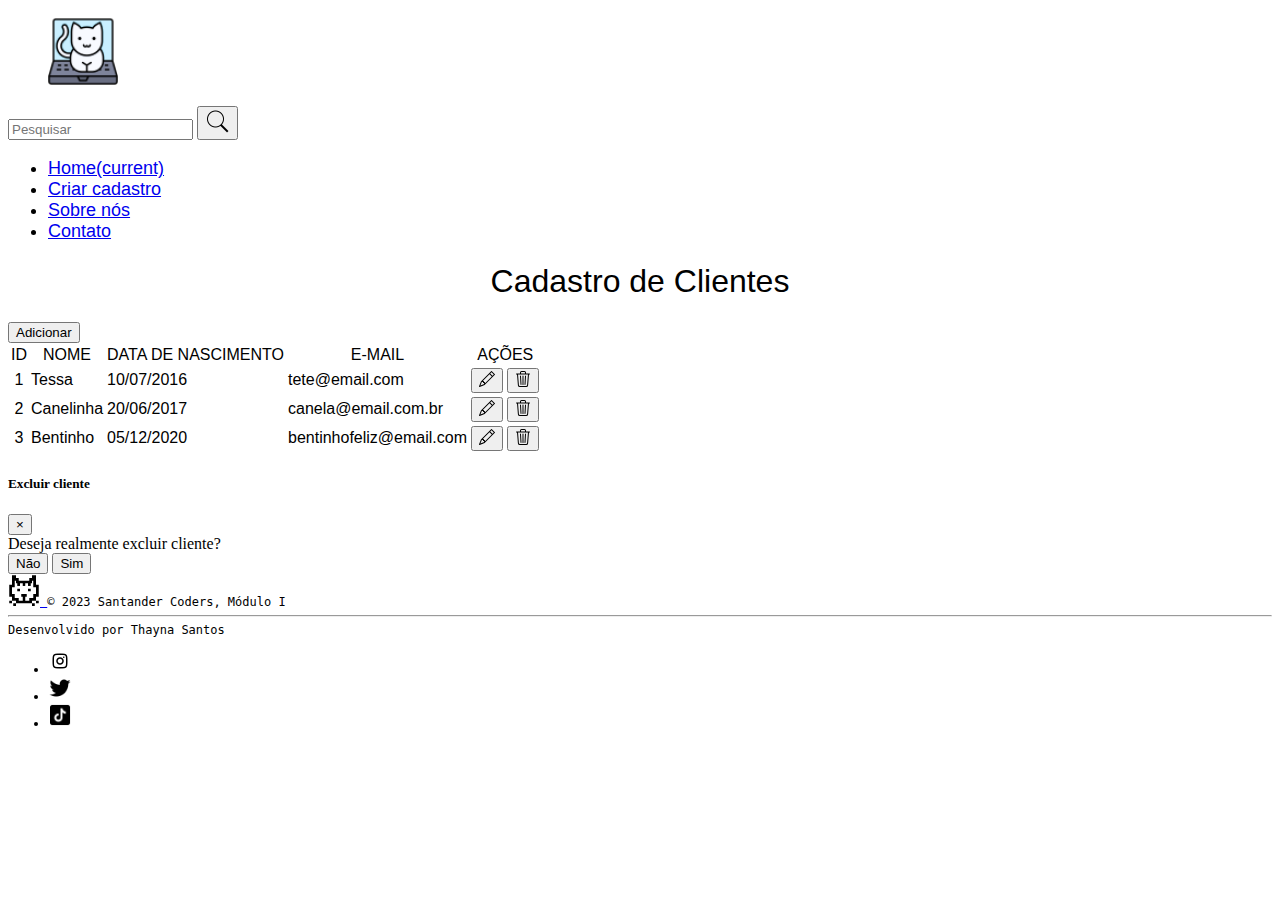
<file: index.html>
<!DOCTYPE html>
<html lang="pt-br">

<head>
  <meta charset="UTF-8">
  <meta name="viewport" content="width=device-width, initial-scale=1.0, shrink-to-fit=no">
  <title>Home</title>
  <link rel="icon" href="logo.png" type="image/icon type">
  <link rel="stylesheet" href="style.css">

  <link rel="stylesheet" href="https://stackpath.bootstrapcdn.com/bootstrap/4.1.3/css/bootstrap.min.css"
    integrity="sha384-MCw98/SFnGE8fJT3GXwEOngsV7Zt27NXFoaoApmYm81iuXoPkFOJwJ8ERdknLPMO" crossorigin="anonymous">

</head>

<body>
  <header class="mt-0 mb-0 border-bottom" id="headerEditar">

    <section class="container bg-white p-5">
      <div class="row">
        <figure class="col-sm bg-white" id="logoHeader">
          <img src="work-from-home.png" width="70" class="mx-auto d-block" />
          <!-- <a href="https://www.flaticon.com/free-icons/computer" title="computer icons">Computer icons created by amonrat rungreangfangsai - Flaticon</a> -->
        </figure>

        <div class="col-sm bg-white" id="divVazia">

        </div>


        <div class="col-sm-3">
          <div class="input-group">
            <input type="text" class="form-control" placeholder="Pesquisar">
              <span class="input-group-btn">
              <button class="btn btn-light" type="button">
                <i><img src="lupas.png" width="25px" /></i>
              </button>
            </span>
          </div>
        </div>

      </div>
    </section>
  </header>

  <main class="container md">

    <nav class="navbar navbar-expand-lg navbar-light bg-white text-align-center" id="navIndex">
      <div class="d-flex justify-content-center collapse navbar-collapse" id="navbarNav">
        <ul class="navbar-nav">
          <li class="nav-item active">
            <a class="nav-link px-5" href="index.html" onclick="window.open('index.html', '_self');">Home<span
                class="sr-only">(current)</span></a>
          </li>
          <li class="nav-item px-5">
            <a class="nav-link px-0" href="editar.html?" onclick="window.open('editar.html', '_self');">Criar cadastro</a>
          </li>
          <li class="nav-item px-5">
            <a class="nav-link" href="#">Sobre nós</a>
          </li>
          <li class="nav-item px-5">
            <a class="nav-link" href="#">Contato</a>
          </li>
        </ul>
      </div>

    </nav>

    <div class="row justify-content-center p-5 bg-white" id="containerTitleButton">
      <div class="col bg-white">
          
      </div>

      <div class="col bg-white">

      </div>

      <div class="col bg-white" id="divVaziaTitleButton">

      </div>

      <div class="col-lg-5 bg-white" id="containerTitle">
        <h1 class="display-4" id="tituloMain">Cadastro de Clientes</h1>
      </div>

      <div class="col bg-white">
        
      </div>

      <div class="col bg-white d-flex justify-content-center" id="containerButton">
        <button class="btn btn-info input-group-btn px-auto" type="button" onclick="window.open('editar.html', '_self');">
        Adicionar
        </button>
      </div>

      <div class="col bg-white" >

      </div>
    </div>
    
    <section class="d-flex container mt-2 mb-5">
      <table class="table table-bordered mb-5">
        <thead class="text-center">
          <tr>
            <th scope="col">ID</th>
            <th scope="col">NOME</th>
            <th scope="col">DATA DE NASCIMENTO</th>

            <th scope="col" class="emailCol">E-MAIL</th>

            <th scope="col">AÇÕES</th>
          </tr>
        </thead>
        <tbody class="text-center">
          <tr>
            <th scope="row">1</th>
            <td>Tessa</td>
            <td>10/07/2016</td>
            <td class="emailCol">tete@email.com</td>
            <td>
              <button type="button" class="btn btn-light" onclick="window.open('editar.html', '_self');">
                <a href="editar.html?" onclick="window.open('editar.html', '_self');">
                  <svg xmlns="http://www.w3.org/2000/svg" width="16" height="16" fill="light" class="bi bi-pencil"
                    viewBox="0 0 16 16">

                    <path
                      d="M12.146.146a.5.5 0 0 1 .708 0l3 3a.5.5 0 0 1 0 .708l-10 10a.5.5 0 0 1-.168.11l-5 2a.5.5 0 0 1-.65-.65l2-5a.5.5 0 0 1 .11-.168l10-10zM11.207 2.5 13.5 4.793 14.793 3.5 12.5 1.207 11.207 2.5zm1.586 3L10.5 3.207 4 9.707V10h.5a.5.5 0 0 1 .5.5v.5h.5a.5.5 0 0 1 .5.5v.5h.293l6.5-6.5zm-9.761 5.175-.106.106-1.528 3.821 3.821-1.528.106-.106A.5.5 0 0 1 5 12.5V12h-.5a.5.5 0 0 1-.5-.5V11h-.5a.5.5 0 0 1-.468-.325z">
                    </path>
                  </svg>
                </a>
              </button>
              <button type="button" class="btn btn-light" data-toggle="modal" data-target="#modalExemplo">
                <svg xmlns="http://www.w3.org/2000/svg" width="16" height="16" fill="currentColor" class="bi bi-trash3"
                  viewBox="0 0 16 16">
                  <path
                    d="M6.5 1h3a.5.5 0 0 1 .5.5v1H6v-1a.5.5 0 0 1 .5-.5ZM11 2.5v-1A1.5 1.5 0 0 0 9.5 0h-3A1.5 1.5 0 0 0 5 1.5v1H2.506a.58.58 0 0 0-.01 0H1.5a.5.5 0 0 0 0 1h.538l.853 10.66A2 2 0 0 0 4.885 16h6.23a2 2 0 0 0 1.994-1.84l.853-10.66h.538a.5.5 0 0 0 0-1h-.995a.59.59 0 0 0-.01 0H11Zm1.958 1-.846 10.58a1 1 0 0 1-.997.92h-6.23a1 1 0 0 1-.997-.92L3.042 3.5h9.916Zm-7.487 1a.5.5 0 0 1 .528.47l.5 8.5a.5.5 0 0 1-.998.06L5 5.03a.5.5 0 0 1 .47-.53Zm5.058 0a.5.5 0 0 1 .47.53l-.5 8.5a.5.5 0 1 1-.998-.06l.5-8.5a.5.5 0 0 1 .528-.47ZM8 4.5a.5.5 0 0 1 .5.5v8.5a.5.5 0 0 1-1 0V5a.5.5 0 0 1 .5-.5Z" />
                </svg>
              </button>
            </td>
          </tr>
          <tr>
            <th scope="row">2</th>
            <td>Canelinha</td>
            <td>20/06/2017</td>
            <td class="emailCol">canela@email.com.br</td>
            <td>
              <button type="button" class="btn btn-light">
                <a href="editar.html?" onclick="window.open('editar.html', '_self');">
                  <svg xmlns="http://www.w3.org/2000/svg" width="16" height="16" fill="light" class="bi bi-pencil"
                    viewBox="0 0 16 16">
                    <path
                      d="M12.146.146a.5.5 0 0 1 .708 0l3 3a.5.5 0 0 1 0 .708l-10 10a.5.5 0 0 1-.168.11l-5 2a.5.5 0 0 1-.65-.65l2-5a.5.5 0 0 1 .11-.168l10-10zM11.207 2.5 13.5 4.793 14.793 3.5 12.5 1.207 11.207 2.5zm1.586 3L10.5 3.207 4 9.707V10h.5a.5.5 0 0 1 .5.5v.5h.5a.5.5 0 0 1 .5.5v.5h.293l6.5-6.5zm-9.761 5.175-.106.106-1.528 3.821 3.821-1.528.106-.106A.5.5 0 0 1 5 12.5V12h-.5a.5.5 0 0 1-.5-.5V11h-.5a.5.5 0 0 1-.468-.325z">
                    </path>
                  </svg>
                </a>

              </button>
              <button type="button" class="btn btn-light" data-toggle="modal" data-target="#modalExemplo">
                <svg xmlns="http://www.w3.org/2000/svg" width="16" height="16" fill="currentColor" class="bi bi-trash3"
                  viewBox="0 0 16 16">
                  <path
                    d="M6.5 1h3a.5.5 0 0 1 .5.5v1H6v-1a.5.5 0 0 1 .5-.5ZM11 2.5v-1A1.5 1.5 0 0 0 9.5 0h-3A1.5 1.5 0 0 0 5 1.5v1H2.506a.58.58 0 0 0-.01 0H1.5a.5.5 0 0 0 0 1h.538l.853 10.66A2 2 0 0 0 4.885 16h6.23a2 2 0 0 0 1.994-1.84l.853-10.66h.538a.5.5 0 0 0 0-1h-.995a.59.59 0 0 0-.01 0H11Zm1.958 1-.846 10.58a1 1 0 0 1-.997.92h-6.23a1 1 0 0 1-.997-.92L3.042 3.5h9.916Zm-7.487 1a.5.5 0 0 1 .528.47l.5 8.5a.5.5 0 0 1-.998.06L5 5.03a.5.5 0 0 1 .47-.53Zm5.058 0a.5.5 0 0 1 .47.53l-.5 8.5a.5.5 0 1 1-.998-.06l.5-8.5a.5.5 0 0 1 .528-.47ZM8 4.5a.5.5 0 0 1 .5.5v8.5a.5.5 0 0 1-1 0V5a.5.5 0 0 1 .5-.5Z" />
                </svg>
              </button>
            </td>
          </tr>
          <tr>
            <th scope="row">3</th>
            <td>Bentinho</td>
            <td>05/12/2020</td>
            <td class="emailCol">bentinhofeliz@email.com</td>
            <td>
              <button type="button" class="btn btn-light">
                <a href="editar.html?" onclick="window.open('editar.html', '_self');">
                  <svg xmlns="http://www.w3.org/2000/svg" width="16" height="16" fill="light" class="bi bi-pencil"
                    viewBox="0 0 16 16">
                    <path
                      d="M12.146.146a.5.5 0 0 1 .708 0l3 3a.5.5 0 0 1 0 .708l-10 10a.5.5 0 0 1-.168.11l-5 2a.5.5 0 0 1-.65-.65l2-5a.5.5 0 0 1 .11-.168l10-10zM11.207 2.5 13.5 4.793 14.793 3.5 12.5 1.207 11.207 2.5zm1.586 3L10.5 3.207 4 9.707V10h.5a.5.5 0 0 1 .5.5v.5h.5a.5.5 0 0 1 .5.5v.5h.293l6.5-6.5zm-9.761 5.175-.106.106-1.528 3.821 3.821-1.528.106-.106A.5.5 0 0 1 5 12.5V12h-.5a.5.5 0 0 1-.5-.5V11h-.5a.5.5 0 0 1-.468-.325z">
                    </path>
                  </svg>
                </a>
              </button>
              <button type="button" class="btn btn-light" data-toggle="modal" data-target="#modalExemplo">
                <svg xmlns="http://www.w3.org/2000/svg" width="16" height="16" fill="currentColor" class="bi bi-trash3"
                  viewBox="0 0 16 16">
                  <path
                    d="M6.5 1h3a.5.5 0 0 1 .5.5v1H6v-1a.5.5 0 0 1 .5-.5ZM11 2.5v-1A1.5 1.5 0 0 0 9.5 0h-3A1.5 1.5 0 0 0 5 1.5v1H2.506a.58.58 0 0 0-.01 0H1.5a.5.5 0 0 0 0 1h.538l.853 10.66A2 2 0 0 0 4.885 16h6.23a2 2 0 0 0 1.994-1.84l.853-10.66h.538a.5.5 0 0 0 0-1h-.995a.59.59 0 0 0-.01 0H11Zm1.958 1-.846 10.58a1 1 0 0 1-.997.92h-6.23a1 1 0 0 1-.997-.92L3.042 3.5h9.916Zm-7.487 1a.5.5 0 0 1 .528.47l.5 8.5a.5.5 0 0 1-.998.06L5 5.03a.5.5 0 0 1 .47-.53Zm5.058 0a.5.5 0 0 1 .47.53l-.5 8.5a.5.5 0 1 1-.998-.06l.5-8.5a.5.5 0 0 1 .528-.47ZM8 4.5a.5.5 0 0 1 .5.5v8.5a.5.5 0 0 1-1 0V5a.5.5 0 0 1 .5-.5Z" />
                </svg>
              </button>
            </td>
          </tr>
        </tbody>
      </table>
    </section>

    <!-- Botão de Deletar -->
    <section id="dialogScreenDelete">
      <div class="modal fade" id="modalExemplo" tabindex="-1" role="dialog" aria-labelledby="exampleModalLabel"
        aria-hidden="true">
        <div class="modal-dialog" role="document">
          <div class="modal-content">
            <div class="modal-header">
              <h5 class="modal-title" id="exampleModalLabel">Excluir cliente</h5>
              <button type="button" class="close" data-dismiss="modal" aria-label="Fechar">
                <span aria-hidden="true">&times;</span>
              </button>
            </div>
            <div class="modal-body">
              Deseja realmente excluir cliente?
            </div>
            <div class="modal-footer">
              <button type="button" class="btn btn-success" data-dismiss="modal">Não</button>
              <button type="button" class="btn btn-danger" data-dismiss="modal">Sim</button>
            </div>
          </div>
        </div>
      </div>
    </section>
    <!-- Fim do botão -->

  </main>

  <footer class="d-flex flex-wrap justify-content-between align-items-center py-3 my-4 border-top">

    <section class="col-md-4 mt-4 d-flex align-items-center">

      <a href="/"
        class="col-md-4 d-flex align-items-center justify-content-center mb-3 mb-md-0 me-md-auto link-body-emphasis text-decoration-none">
        <img src="logo.png" class="bi me-2" width="32" height="32">
        <use xlink:href="#bootstrap"></use></img>
      </a>
      <span class="mb-3 mb-md-0 text-body-secondary">© 2023 Santander Coders, Módulo I <hr>Desenvolvido por Thayna Santos</span>
    </section>

    <ul class="nav col-md-4 justify-content-end list-unstyled d-flex px-5">
      <li class="ms-3 px-2"><a class="text-body-secondary" href="#"><img src="instagram.png" width="24" height="24">
          <use xlink:href="#instagram"></use></img>
        </a></li>
      <li class="ms-3"><a class="text-body-secondary" href="#"><img src="twitter.png" width="24" height="24">
          <use xlink:href="#twitter"></use></img>
        </a></li>
      <li class="ms-3 px-2"><a class="text-body-secondary" href="#"><img src="tiktok.png" width="24" height="24">
          <use xlink:href="#tiktok"></use></img>
        </a></li>
    </ul>

  </footer>


  <script src="https://code.jquery.com/jquery-3.3.1.slim.min.js"
    integrity="sha384-q8i/X+965DzO0rT7abK41JStQIAqVgRVzpbzo5smXKp4YfRvH+8abtTE1Pi6jizo"
    crossorigin="anonymous"></script>
  <script src="https://cdnjs.cloudflare.com/ajax/libs/popper.js/1.14.3/umd/popper.min.js"
    integrity="sha384-ZMP7rVo3mIykV+2+9J3UJ46jBk0WLaUAdn689aCwoqbBJiSnjAK/l8WvCWPIPm49"
    crossorigin="anonymous"></script>
  <script src="https://stackpath.bootstrapcdn.com/bootstrap/4.1.3/js/bootstrap.min.js"
    integrity="sha384-ChfqqxuZUCnJSK3+MXmPNIyE6ZbWh2IMqE241rYiqJxyMiZ6OW/JmZQ5stwEULTy"
    crossorigin="anonymous"></script>

    
</body>

</html>
</file>
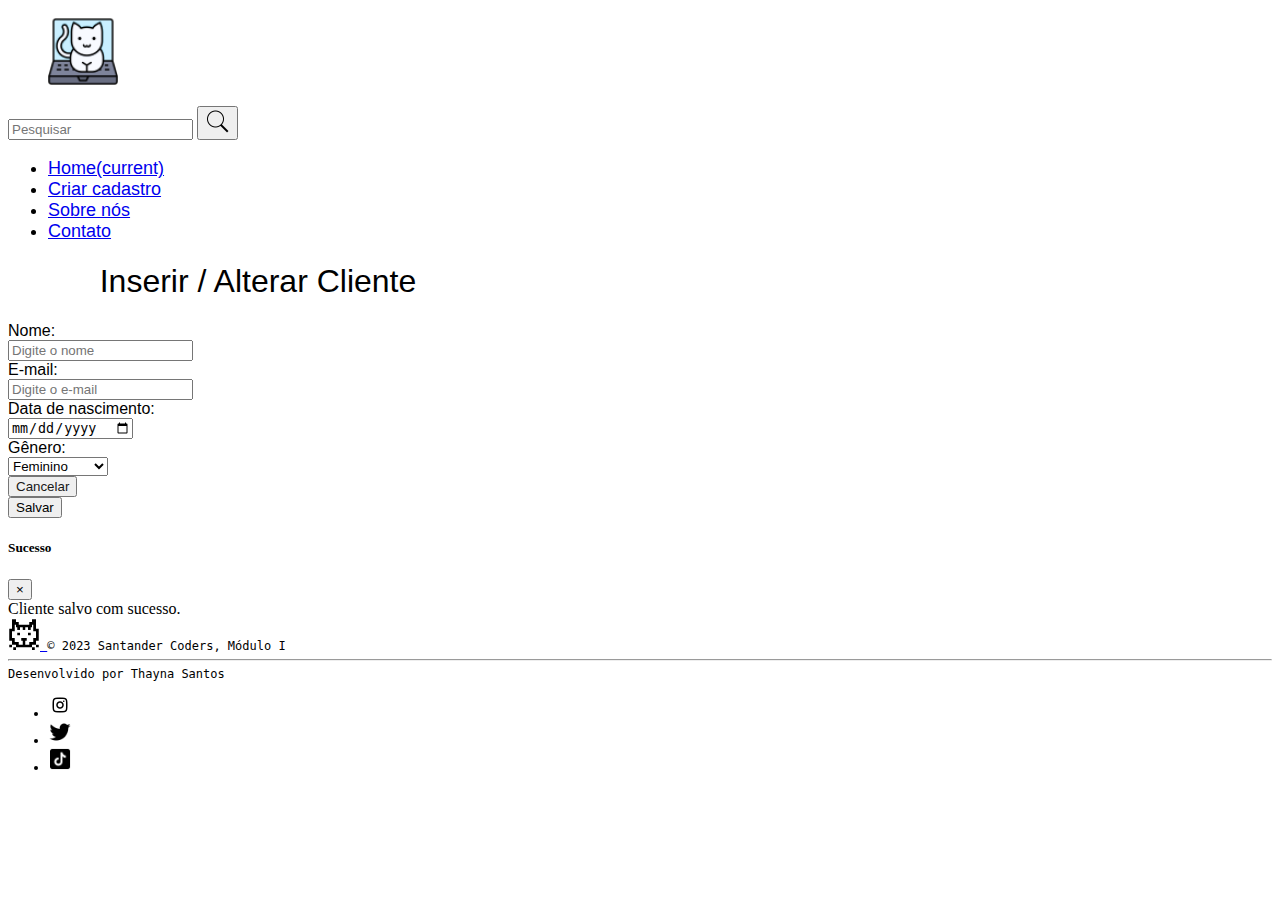
<file: editar.html>
<!DOCTYPE html>
<html lang="pt-br">
<head>
    <meta charset="UTF-8">
    <meta name="viewport" content="width=device-width, initial-scale=1.0, shrink-to-fit=no">
    <title>Criar/ Alterar Cadastro</title>
    <link rel="icon" href="logo.png" type="image/icon type">

    <link rel="stylesheet" href="style.css">

    <link rel="stylesheet" href="https://stackpath.bootstrapcdn.com/bootstrap/4.1.3/css/bootstrap.min.css" integrity="sha384-MCw98/SFnGE8fJT3GXwEOngsV7Zt27NXFoaoApmYm81iuXoPkFOJwJ8ERdknLPMO" crossorigin="anonymous">
    
</head>
<body>
    <header class="mt-2 mb-0 border-bottom" id="headerEditar">
      
      <section class="container bg-white p-5">
          <div class="row">
            <figure class="col-sm bg-white" id="logoHeader">
             <img src="work-from-home.png" width="70" class="mx-auto d-block" />
            </figure>
              
            <div class="col-sm bg-white" id="divVazia">
                 
            </div>

            <div class="col-sm-3">
              <div class="input-group">
                <input type="text" class="form-control" placeholder="Pesquisar">
                  <span class="input-group-btn">
                    <button class="btn btn-light" type="button">
                      <i><img src="lupas.png" width="25px" /></i>
                    </button>
                  </span>
                </div>
              </div>
              
          </div>

        </section>     
        
    </header>

    <main class="mb-0 px-2 py-0" id="mainEditar">
      
        <nav class="navbar navbar-expand-lg navbar-light bg-white text-align-center">
            <div class="d-flex justify-content-center collapse navbar-collapse mb-3" id="navbarNav">
                <ul class="navbar-nav">
                    <li class="nav-item active">
                        <a class="nav-link px-5" href="index.html" onclick="window.open('index.html', '_self');">Home<span class="sr-only">(current)</span></a>
                    </li>
                    <li class="nav-item px-5">
                        <a class="nav-link px-0" href="editar.html"onclick="window.open('index.html', '_self');">Criar cadastro</a>
                      </li>
                      <li class="nav-item px-5">
                        <a class="nav-link" href="#">Sobre nós</a>
                      </li>
                      <li class="nav-item px-5">
                        <a class="nav-link" href="#">Contato</a>
                      </li>
                    </ul>
              </div>
          
        </nav>

        <section class="d-flex justify-content-center m-2 p-3">
            <h1 class="display-4 mx-auto" style="width: 500px" id="tituloMain">Inserir / Alterar Cliente</h1>
        </section>

        <section class="text-align-center mb-5 mt-5 pb-2"  id="formContainer">
          <form method="post" action="#">  
            
            <article class="d-flex justify-content-center" id="nomeContainer">            
              <div class="form-group row">
                <label for="nome" class="col">Nome:</label>
                <div class="col-9">
                  <input type="nome" class="form-control" id="nomeUser" placeholder="Digite o nome"  required id="nomeUser"/>
                </div>
              </div>
            </article>

           <article class="d-flex justify-content-center" id="emailContainer">
            <div class="form group row mb-3">
              <label for="email" class="col">E-mail:</label>
              <div class="col-9">
                <input type="email" class="form-control" id="emailUser" placeholder="Digite o e-mail" required id="emailUser">
              </div>
            </div>
          </article>

          <article class="d-flex justify-content-center" id="dataContainer">
            <div class="form group row mb-3">
              <label for="data" class="col">Data de nascimento:</label>
              <div class="col"> 
                  <input type="date" class="form-control" id="calendario" nome="calendario" required id="calendario"/>
              </div>
            </div>
          </article>

          <article class="d-flex justify-content-center mb-5" id="generoContainer">
            <div class="form group row mb-3">
              <label for="genero" class="col">Gênero:</label>
              <div class="col">
                <select class="form-select-sm form-select-sm mb-2" >
                  <option selected>Feminino</option>
                  <option value="1">Masculino</option>
                  <option value="2">Outro</option>
                  <option value="3">Não informar</option>
                </select>
              </div>
            </div>
          </article>

          <article class="row bg-white" id="botaoContainer">
            <div class="col-lg-10 bg-white" id="botaoCancelar">
              <button type="button" class="btn-outline-secondary d-inline-block mb-2 float-right" fill="secondary" onclick="window.open('editar.html', '_self')";>
                <a href="index.html">Cancelar</a>
              </button>
            </div>
            <div class="col bg-white" id="botaoSalvar">
              <button type="button" class="btn-outline-info d-inline-block px-3 mb-2" data-toggle="modal" data-target="#modalExemplo">Salvar
              </button>
            </div>
          </article>
        </form>
          
<!-- Dialog Screen -->
          <div class="modal fade" id="modalExemplo" tabindex="-1" role="dialog" aria-labelledby="exampleModalLabel" aria-hidden="true">
            <div class="modal-dialog" role="document">
              <div class="modal-content">
                <div class="modal-header">
                  <h5 class="modal-title" id="exampleModalLabel">Sucesso</h5>
                  <button type="button" class="close" data-dismiss="modal" aria-label="Fechar">
                    <span aria-hidden="true">&times;</span>
                  </button>
                </div>
                <div class="modal-body">
                  Cliente salvo com sucesso.
                </div>
<!-- Fim da Dialog Screen -->

      </section>

    </main>

    <footer class="d-flex flex-wrap justify-content-between align-items-center py-3 my-4 border-top">
        <section class="col-md-4 mt-4 d-flex align-items-center">
            <a href="/" class="col-md-4 d-flex align-items-center justify-content-center mb-3 mb-md-0 me-md-auto link-body-emphasis text-decoration-none">
                <img src="logo.png" class="bi me-2" width="32" height="32"><use xlink:href="#bootstrap"></use></img>
            </a>
              <span class="mb-3 mb-md-0 text-body-secondary">© 2023 Santander Coders, Módulo I <hr>Desenvolvido por Thayna Santos</span>
        </section>
        
        <ul class="nav col-md-4 justify-content-end list-unstyled d-flex px-5">
          <li class="ms-3 px-2"><a class="text-body-secondary" href="#">
            <img src="instagram.png" width="24" height="24"><use xlink:href="#instagram"></use></img></a>
          </li>
          <li class="ms-3"><a class="text-body-secondary" href="#">
            <img src="twitter.png" width="24" height="24"><use xlink:href="#twitter"></use></img></a>
          </li>
          <li class="ms-3 px-2"><a class="text-body-secondary" href="#">
           <img src="tiktok.png" width="24" height="24"><use xlink:href="#tiktok"></use></img></a>
          </li>
        </ul>
                      
    </footer>


    <script src="https://code.jquery.com/jquery-3.3.1.slim.min.js" integrity="sha384-q8i/X+965DzO0rT7abK41JStQIAqVgRVzpbzo5smXKp4YfRvH+8abtTE1Pi6jizo" crossorigin="anonymous"></script>
    <script src="https://cdnjs.cloudflare.com/ajax/libs/popper.js/1.14.3/umd/popper.min.js" integrity="sha384-ZMP7rVo3mIykV+2+9J3UJ46jBk0WLaUAdn689aCwoqbBJiSnjAK/l8WvCWPIPm49" crossorigin="anonymous"></script>
    <script src="https://stackpath.bootstrapcdn.com/bootstrap/4.1.3/js/bootstrap.min.js" integrity="sha384-ChfqqxuZUCnJSK3+MXmPNIyE6ZbWh2IMqE241rYiqJxyMiZ6OW/JmZQ5stwEULTy" crossorigin="anonymous"></script>

 
</body>
</html>
</file>
<file: style.css>
nav {
  font-family: 'Segoe UI', Tahoma, Geneva, Verdana, sans-serif;
  font-weight: 460;
  font-size: 18px;
}

#tituloMain {
    font-family: 'Segoe UI', Tahoma, Geneva, Verdana, sans-serif;
    font-size: 2rem;
    font-weight: 350;
    text-align: center;
    
}

@media screen and (max-width:995px) and (min-width:100px){
  nav{
     
     text-align: center;
   }
}

@media screen and (max-width:1000px){
  h1, #sectionTitle, #formAdd{
     display:block;
     text-align: center;
   }
}

@media screen and (max-width:995px){
  #divVaziaTitleButton {
    
    display: none;
  }
}

@media screen and (max-width:600px){
    .emailCol{
       display:none;
     }
  }

@media screen and (max-width:700px){
    #divVazia {
     display:none;
     
  }
}

form {
  font-family: 'Segoe UI', Tahoma, Geneva, Verdana, sans-serif;
  font-size: 16px;
}

table {
  font-family: 'Segoe UI', Tahoma, Geneva, Verdana, sans-serif;
  font-size: 16px;
  font-weight: 400;
}
    th {
      font-weight: 500;
    }
      table a:link, a:visited, a:active, img, #botaoContainer a {
         text-decoration: none;
         color: rgb(24, 23, 23);
      }

@media screen and (max-width:995px){
  #botaoSalvar, #botaoCancelar, button {
     
     display: flex;
     justify-content: center;
     
   }
}

@media screen and (max-width:995px){
  #botaoContainer {
     
     display: block;
     float: center;
     margin: auto;
     text-align: center;
     
  }
}

@media screen and (max-width:995px){
  #divVaziaTitleButton {
    
    display: none;
  }
}
footer {
  font-family: monospace;
  font-size: 12px;
  }
</file>
